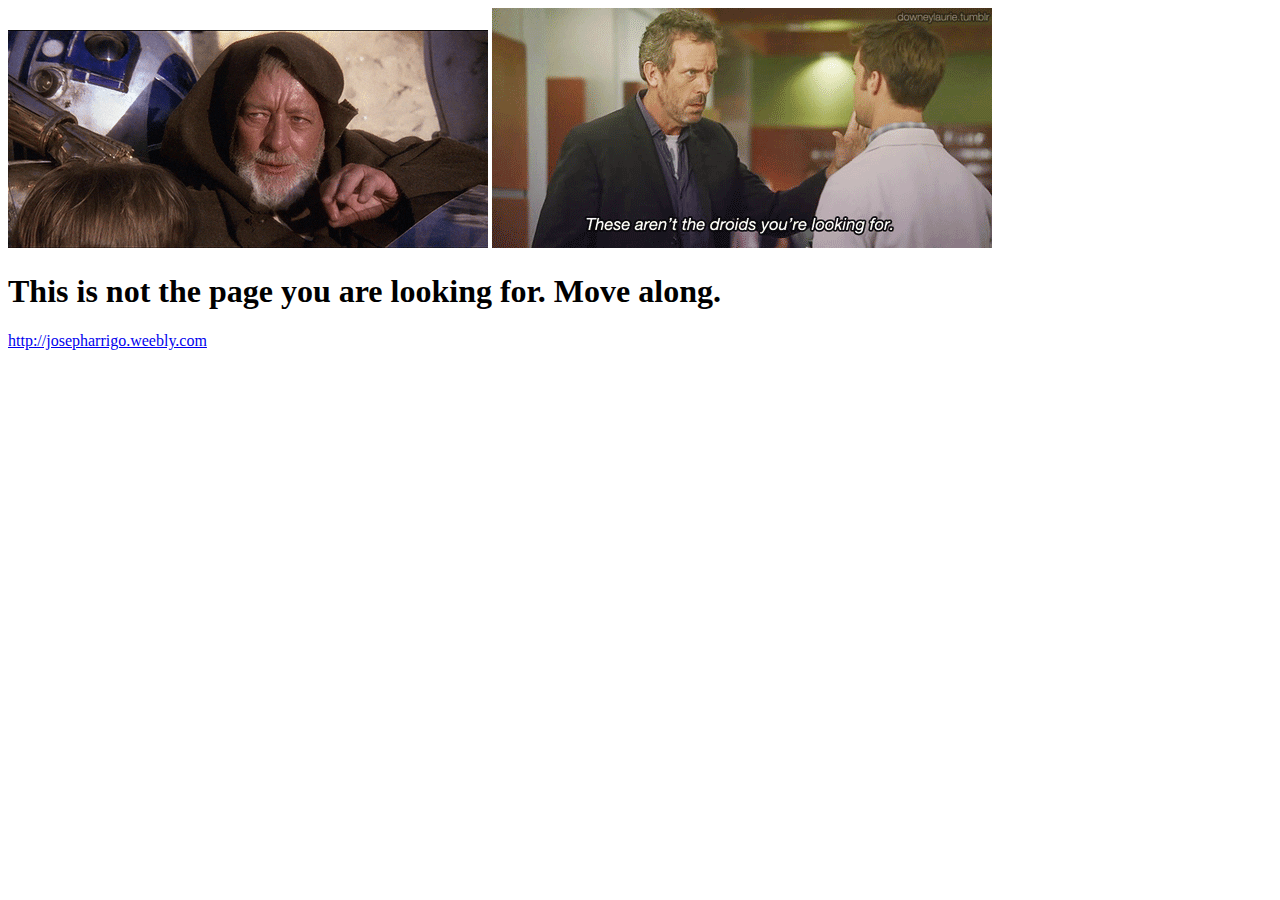
<file: index.html>
<!DOCTYPE html>
<html>
<head>
</head>
<body>
<img src="./index/images/obiwan.gif">
<img src="./index/images/house.gif">
<h1>This is not the page you are looking for. Move along.</h1>
<a href="http://josepharrigo.weebly.com">http://josepharrigo.weebly.com</a>
</body>
</html>
</file>
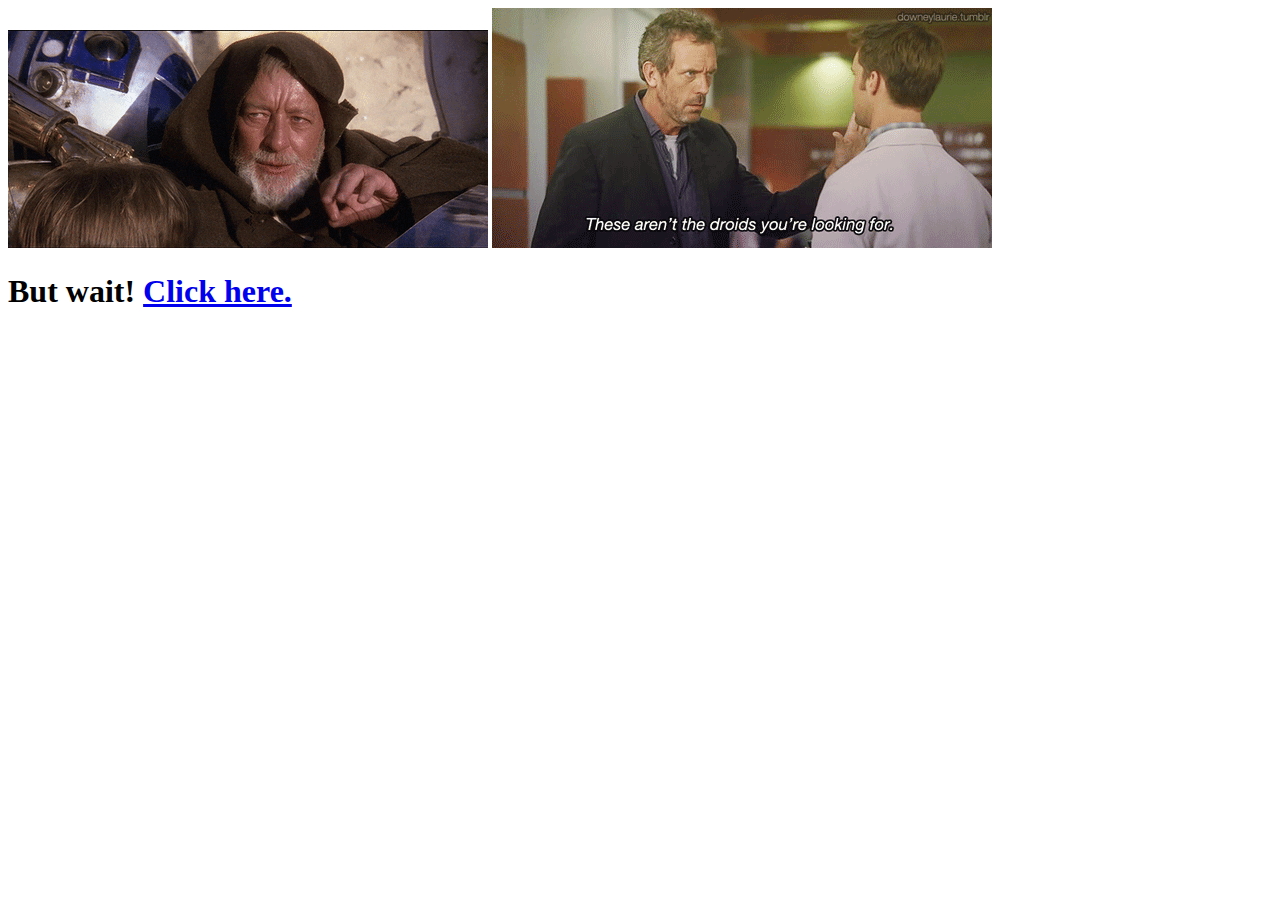
<file: english1.html>
<!DOCTYPE html>
<html>
<head>
<META http-equiv="refresh" content="5; url=https://www.youtube.com/watch?v=dQw4w9WgXcQ"> 
</head>
<body>
<img src="./index/images/obiwan.gif">
<img src="./index/images/house.gif">
<h1>But wait! <a href="https://www.youtube.com/watch?v=dQw4w9WgXcQ">Click here.</a></h1>
</body>
</html>
</file>
